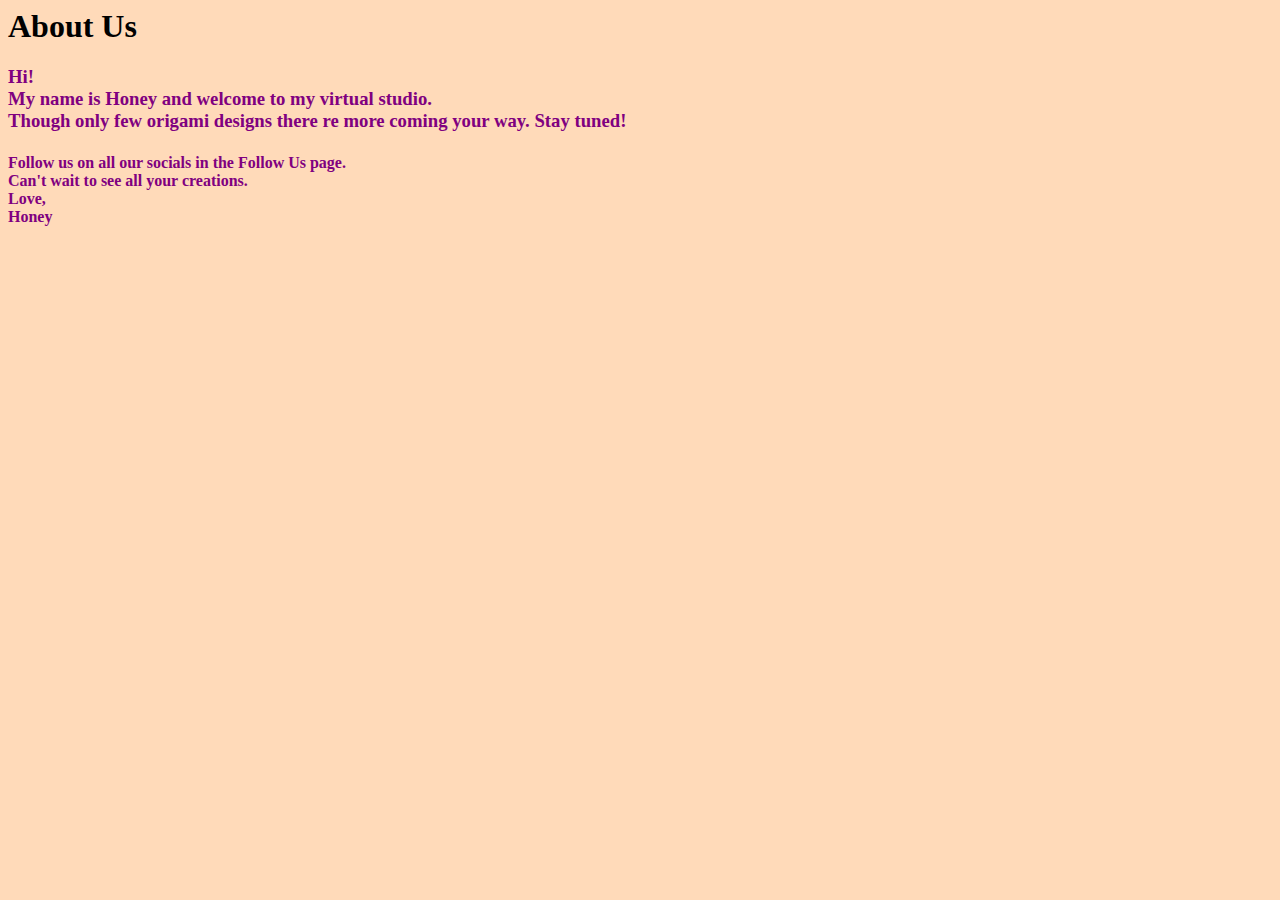
<file: aboutus.html>
<html>

<head>
    <title>About Us</title>
    <style>
        h1{
            color: black;
        } 
        *{
            background-color: peachpuff;
        }
        
     </style>
</head>
<body text="purple">
<h1 textalign"center">About Us</h1>
<h3 textalign"center">Hi!<br>
My name is Honey and welcome to my virtual studio.<br>
Though only few origami designs there re more coming your way. Stay tuned!</h3>
<p>
<h4>Follow us on all our socials in the Follow Us page.<br>
Can't wait to see all your creations.<br>
Love,<br>
Honey
</h4>
</p>
</body>
</html>
</file>
